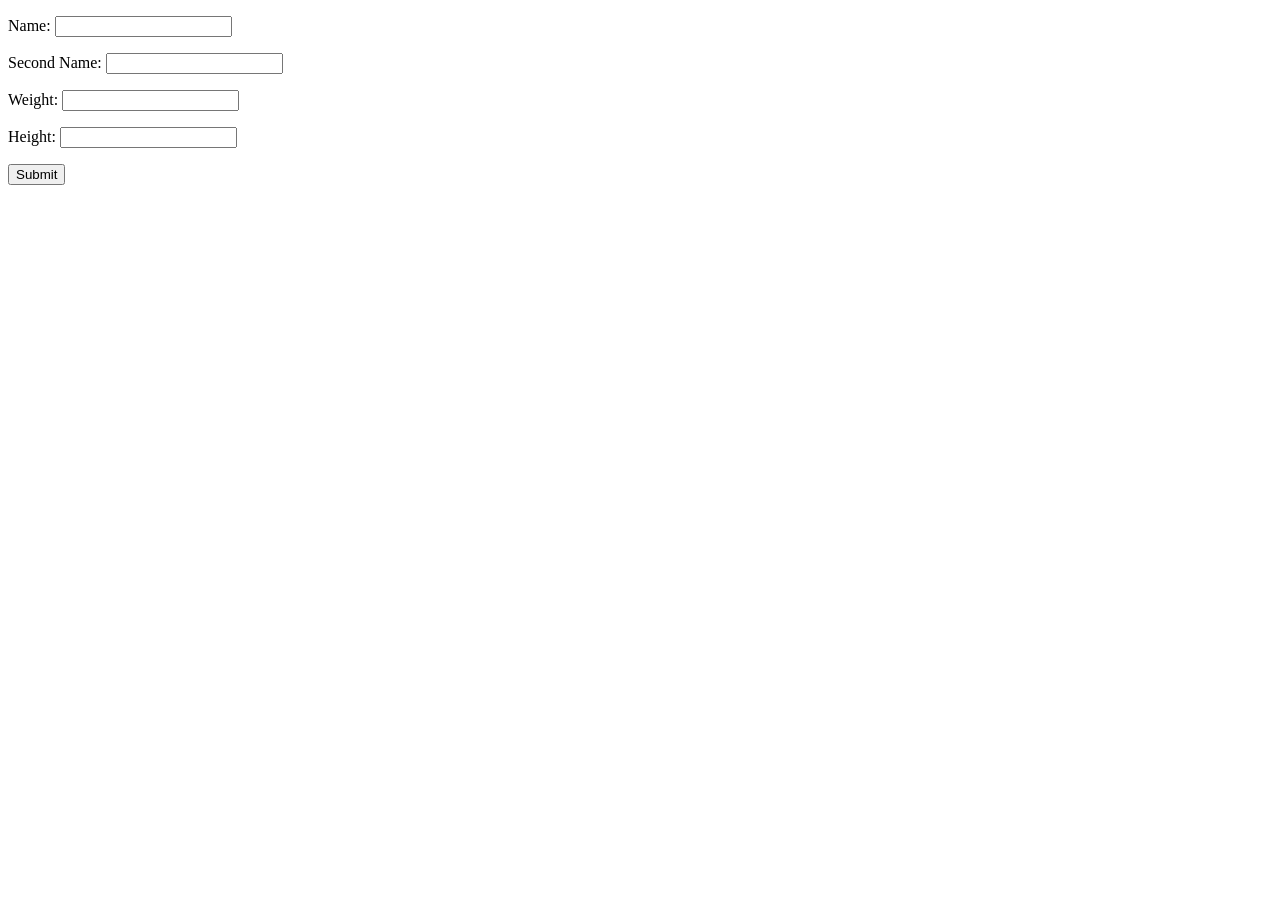
<file: roadmap/07-modern-web-foundations/01-javascript-internals/src/practices/01-functions-arrays-and-objects/index.html>
<!doctype html>
<html lang="pt-BR">
  <head>
    <meta charset="UTF-8" />
    <title>Forms</title>
  </head>
  <body>
    <form class="form">
      <p>Name: <input type="text" class="name" /></p>
      <p>Second Name: <input type="text" class="second-name" /></p>
      <p>Weight: <input type="text" class="weight" /></p>
      <p>Height: <input type="text" class="height" /></p>
      <button type="submit">Submit</button>
    </form>
    
    <div class="result"></div>

    <script src="script.js"></script>
  </body>
</html>
</file>
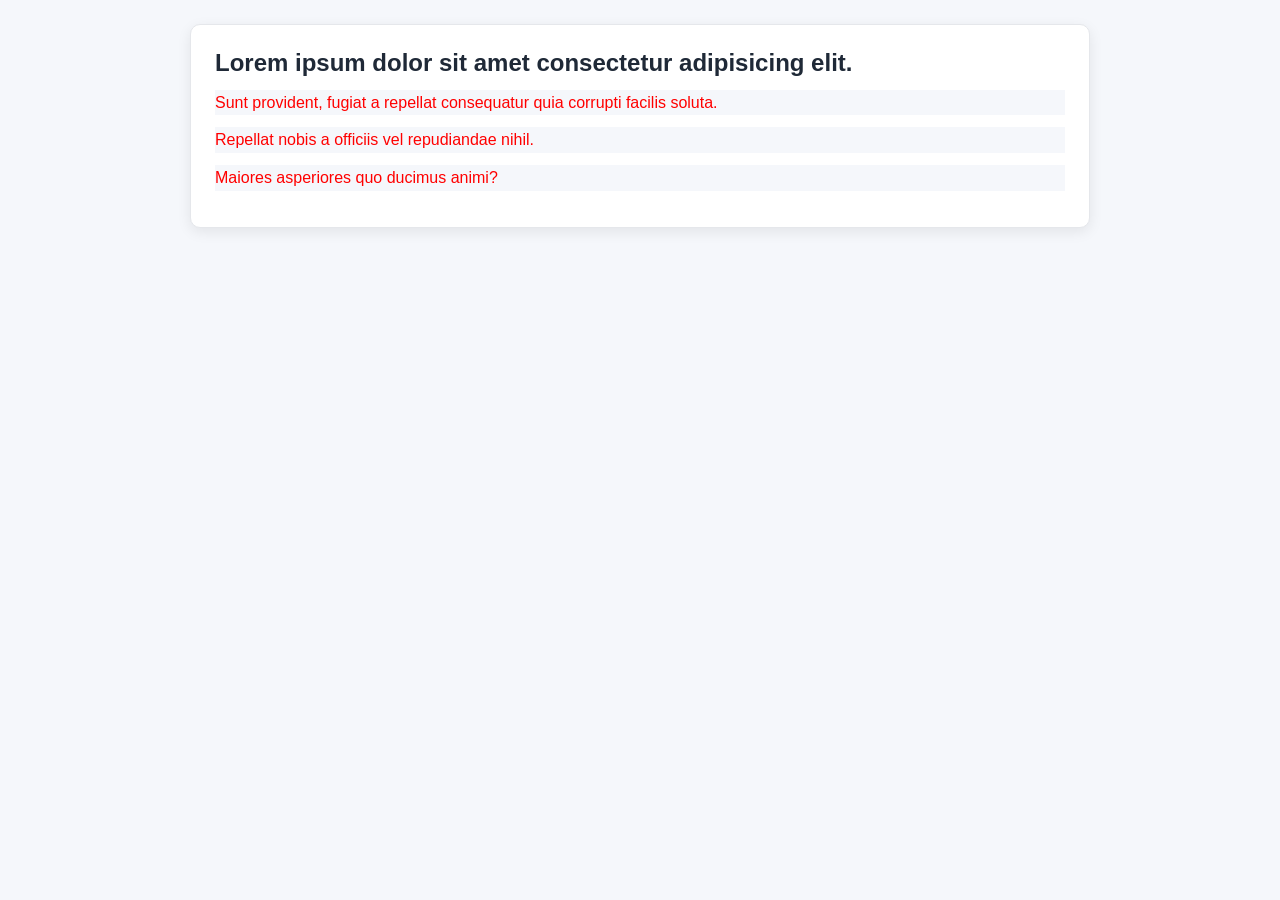
<file: roadmap/07-modern-web-foundations/01-javascript-internals/src/practices/02-nodelist/index.html>
<!doctype html>
<html lang="pt-BR">
  <head>
    <meta charset="UTF-8" />
    <title>NodeList</title>
    <link rel="stylesheet" href="style.css" />
  </head>
  <body>
    <section class="container">
      <h1>Lorem ipsum dolor sit amet consectetur adipisicing elit.</h1>

      <div class="paragrafos">
        <p>Sunt provident, fugiat a repellat consequatur quia corrupti facilis soluta.</p>
        <p>Repellat nobis a officiis vel repudiandae nihil.</p>
        <p>Maiores asperiores quo ducimus animi?</p>
      </div>
    </section>

    <script src="script.js"></script>
  </body>
</html>
</file>
<file: roadmap/07-modern-web-foundations/01-javascript-internals/src/practices/02-nodelist/style.css>
/* Modelo CSS básico para atividades de HTML */

:root {
    --bg: #f5f7fb;
    --surface: #ffffff;
    --text: #1f2937;
    --muted: #6b7280;
    --primary: #2563eb;
    --primary-hover: #1d4ed8;
    --border: #e5e7eb;
    --radius: 10px;
    --shadow: 0 4px 14px rgba(0, 0, 0, 0.08);
}

* {
    margin: 0;
    padding: 0;
    box-sizing: border-box;
}

html,
body {
    height: 100%;
}

body {
    font-family: Arial, Helvetica, sans-serif;
    line-height: 1.6;
    color: var(--text);
    background: var(--bg);
    padding: 24px;
}

.container {
    max-width: 900px;
    margin: 0 auto;
    background: var(--surface);
    border: 1px solid var(--border);
    border-radius: var(--radius);
    box-shadow: var(--shadow);
    padding: 24px;
}

h1,
h2,
h3 {
    margin-bottom: 12px;
    line-height: 1.2;
}

p {
    margin-bottom: 12px;
    color: var(--muted);
}

a {
    color: var(--primary);
    text-decoration: none;
}

a:hover {
    text-decoration: underline;
}

ul,
ol {
    margin: 12px 0 12px 20px;
}

img {
    max-width: 100%;
    height: auto;
    border-radius: 8px;
}

button,
input,
select,
textarea {
    font: inherit;
}

input,
select,
textarea {
    width: 100%;
    padding: 10px 12px;
    border: 1px solid var(--border);
    border-radius: 8px;
    margin-bottom: 10px;
    background: #fff;
}

input:focus,
select:focus,
textarea:focus {
    outline: 2px solid rgba(37, 99, 235, 0.25);
    border-color: var(--primary);
}

button {
    background: var(--primary);
    color: #fff;
    border: none;
    border-radius: 8px;
    padding: 10px 16px;
    cursor: pointer;
    transition: background 0.2s;
}

button:hover {
    background: var(--primary-hover);
}

table {
    width: 100%;
    border-collapse: collapse;
    margin-top: 12px;
}

th,
td {
    border: 1px solid var(--border);
    padding: 10px;
    text-align: left;
}

th {
    background: #f9fafb;
}

.card {
    border: 1px solid var(--border);
    border-radius: 8px;
    padding: 16px;
    margin-bottom: 12px;
    background: #fff;
}

.text-center {
    text-align: center;
}

.mt-1 {
    margin-top: 8px;
}
.mt-2 {
    margin-top: 16px;
}
.mt-3 {
    margin-top: 24px;
}
</file>
